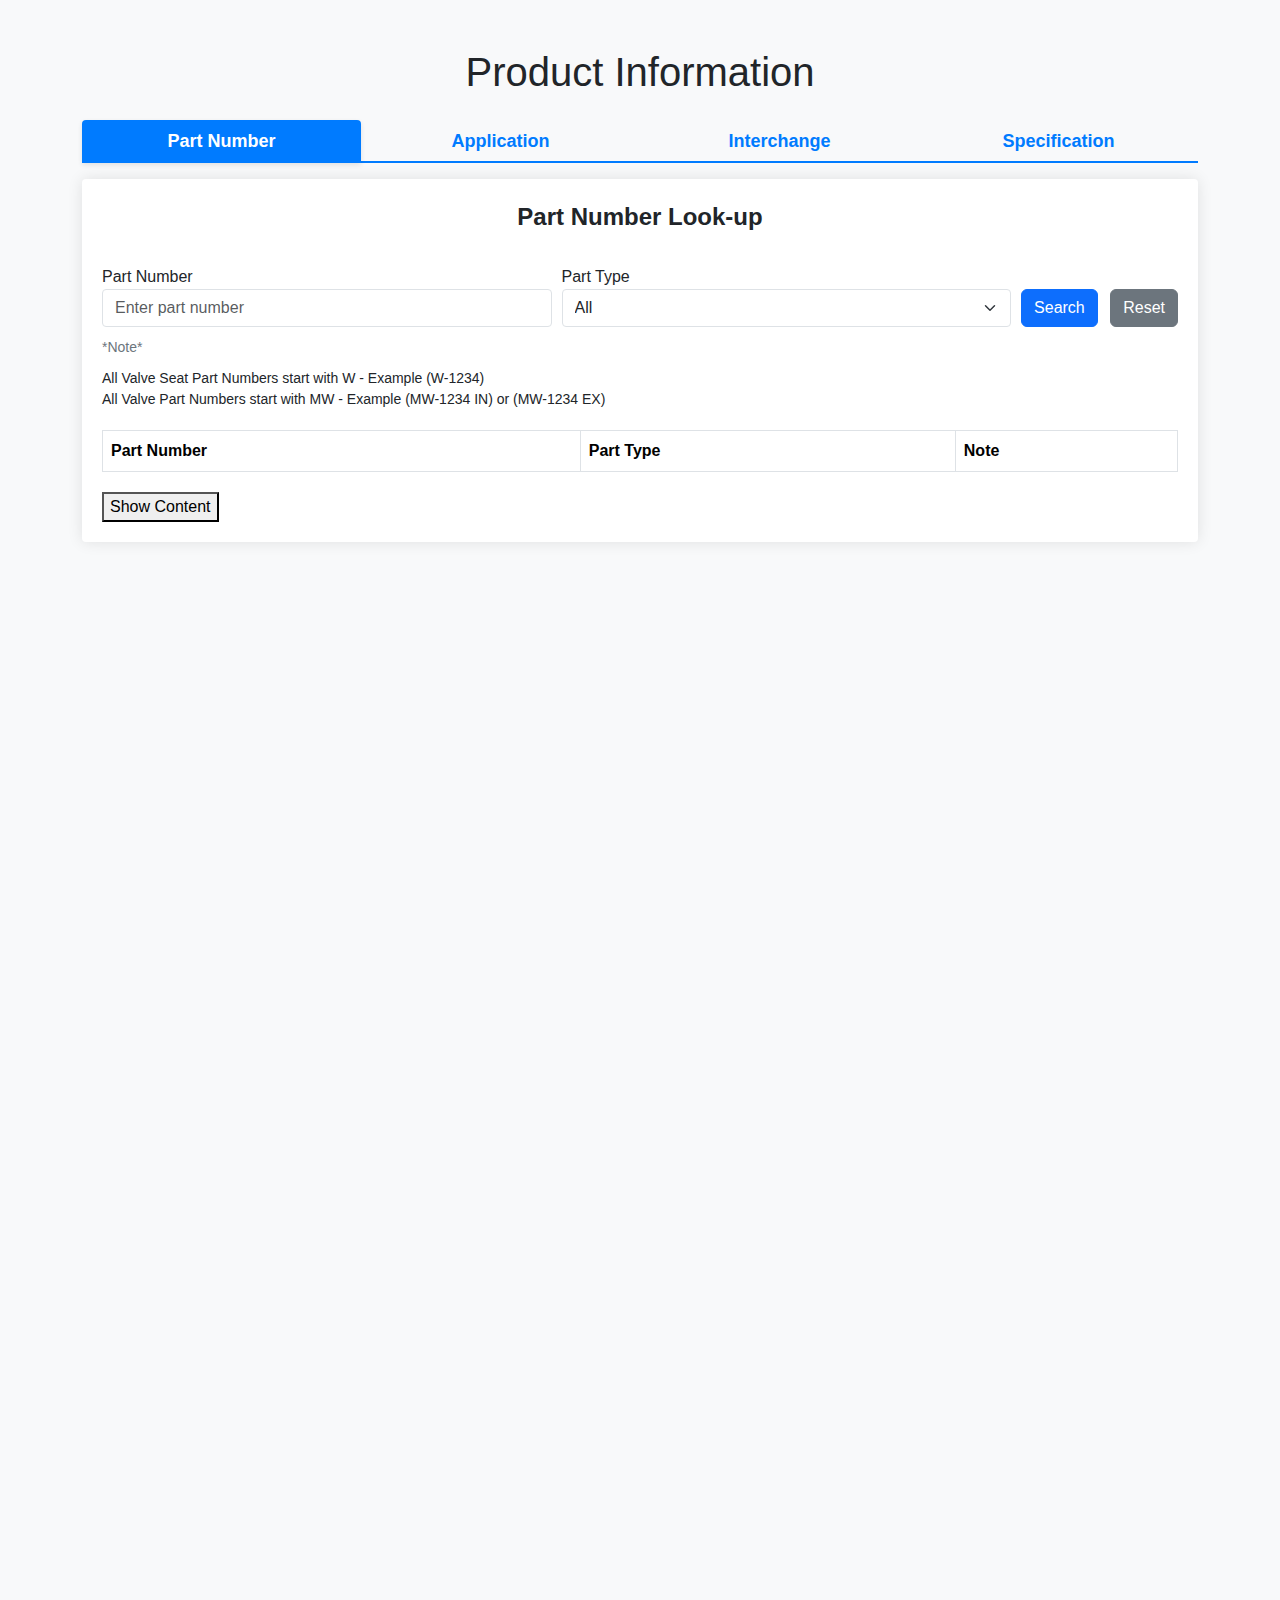
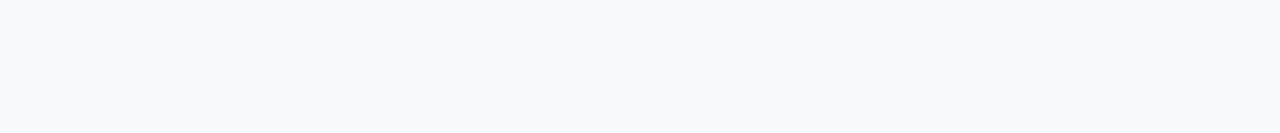
<file: index.html>
<!DOCTYPE html>
<html lang="en">
<head>
    <meta charset="UTF-8">
    <meta name="viewport" content="width=device-width, initial-scale=1.0">
    <title>Product Information Tabs</title>
    <link href="https://cdn.jsdelivr.net/npm/bootstrap@5.3.0-alpha1/dist/css/bootstrap.min.css" rel="stylesheet">
    <link rel="stylesheet" href="style.css"> <!-- Link to the external CSS file -->
</head>
<body>

<div class="container mt-5">
    <h1 class="text-center mb-4">Product Information</h1>
    <ul class="nav nav-tabs justify-content-between" id="myTab" role="tablist">
        <li class="nav-item" role="presentation" style="flex: 1;">
            <a class="nav-link active" id="part-number-tab" data-bs-toggle="tab" href="#part-number" role="tab" aria-controls="part-number" aria-selected="true" style="text-align: center; font-size: 18px;">Part Number</a>
        </li>
        <li class="nav-item" role="presentation" style="flex: 1;">
            <a class="nav-link" id="application-tab" data-bs-toggle="tab" href="#application" role="tab" aria-controls="application" aria-selected="false" style="text-align: center; font-size: 18px;">Application</a>
        </li>
        <li class="nav-item" role="presentation" style="flex: 1;">
            <a class="nav-link" id="interchange-tab" data-bs-toggle="tab" href="#interchange" role="tab" aria-controls="interchange" aria-selected="false" style="text-align: center; font-size: 18px;">Interchange</a>
        </li>
        <li class="nav-item" role="presentation" style="flex: 1;">
            <a class="nav-link" id="specification-tab" data-bs-toggle="tab" href="#specification" role="tab" aria-controls="specification" aria-selected="false" style="text-align: center; font-size: 18px;">Specification</a>
        </li>
    </ul>
    <div class="tab-content" id="myTabContent">
        <div class="tab-pane fade show active" id="part-number" role="tabpanel" aria-labelledby="part-number-tab">
            <div class="content">
                <div class="title3 text-center"><b>Part Number Look-up</b></div>
                <div class="chp_search">
                    <form id="searchForm">
                        <div class="form-row d-flex align-items-end">
                            <div class="col">
                                <label>Part Number</label>
                                <input type="text" name="part_number" class="form-control" placeholder="Enter part number">
                            </div>
                            <div class="col">
                                <label>Part Type</label>
                                <select name="type" class="form-select">
                                    <option value="All">All</option>
                                    <option value="Valves">Valves</option>
                                    <option value="Valve Seat">Valve Seat</option>
                                </select>
                            </div>
                            <div class="col-auto">
                                <div class="button mt-3">
                                    <input type="submit" class="btn btn-primary" value="Search">
                                    <input type="reset" class="btn btn-secondary ms-2" value="Reset">
                                </div>
                            </div>
                        </div>
                    </form>
                </div>
                <div class="search_notice">*Note*</div>
                <div style="margin-top: 10px; font-size: 14px;">
                    All Valve Seat Part Numbers start with W - Example (W-1234) <br>
                    All Valve Part Numbers start with MW - Example (MW-1234 IN) or (MW-1234 EX)
                </div>
            </div>
    
            <!-- Results Table -->
            <div class="results" id="results" style="margin-top: 20px;">
                <table class="table table-bordered">
                    <thead>
                        <tr>
                            <th>Part Number</th>
                            <th>Part Type</th>
                            <th>Note</th>
                        </tr>
                    </thead>
                    <tbody id="resultsBody">
                        <!-- Results will be dynamically inserted here -->
                    </tbody>
                </table>
            </div>

            <div class="content-toggle" style="margin-top: 20px;">
                <button id="toggleButton" onclick="toggleContent()">Show Content</button>
            </div>

            <div class="content" id="contentPN" style="display: none; margin-top: 20px;">
                <!-- Specification Table -->
                <h5>Specification</h5>
                <table class="table table-bordered">
                    <thead>
                        <tr>
                            <th>Detail</th>
                            <th>Data (Inches)</th>
                            <th>Data (mm)</th>
                        </tr>
                    </thead>
                    <tbody>
                        <!-- Rows for specifications will be dynamically inserted here -->
                    </tbody>
                </table>

                <!-- Applications Table -->
                <h5>Applications</h5>
                <table class="table table-bordered">
                    <thead>
                        <tr>
                            <th>Year</th>
                            <th>Make</th>
                            <th>Model</th>
                            <th>Engine</th>
                            <th>Go</th>
                        </tr>
                    </thead>
                    <tbody id="resultsBodyApp">
                        <!-- Results will be dynamically inserted here -->
                    </tbody>
                </table>

                <!-- Interchanges Table -->
                <h5>Interchanges</h5>
                <table class="table table-bordered">
                    <thead>
                        <tr>
                            <th>Name</th>
                            <th>Part Number</th>
                        </tr>
                    </thead>
                    <tbody>
                        <!-- Rows for interchanges will be dynamically inserted here -->
                    </tbody>
                </table>
            </div>
                     
        </div>
    </div>
    
    
    
        <div class="tab-pane fade" id="application" role="tabpanel" aria-labelledby="application-tab">
            <div class="content">
                <div class="title3 text-center"><b>Application Look-up</b></div>
                <div class="chp_search">
                    <form action="#" method="get">
                        <ul class="list-unstyled">
                            <li class="year">
                                <label>Year</label>
                                <select name="year" id="year" class="form-select" style="width: 65px;">
                                    <option value="">All</option>
                                    <option value="2022">2022</option>
                                    <option value="2021">2021</option>
                                    <option value="2020">2020</option>
                                    <option value="1926-36">1926-36</option>
                                    <option value="1925-46">1925-46</option>
                                    <option value="1923-57">1923-57</option>
                                </select>
                            </li>
                            <li>
                                <label>Make</label>
                                <select name="make" id="make" class="form-select" style="width:240px">
                                    <option value="">All</option>
                                    <option value="ACURA">ACURA</option>
                                    <option value="ALLIS-CHALMERS">ALLIS-CHALMERS</option>
                                    <option value="AM GENERAL">AM GENERAL</option>
                                    <option value="AMERICAN MOTORS">AMERICAN MOTORS</option>
                                    <option value="AUDI">AUDI</option>
                                    <option value="BMW">BMW</option>
                                    <option value="FORD">FORD</option>
                                    <option value="HONDA">HONDA</option>
                                    <option value="TOYOTA">TOYOTA</option>
                                    <option value="VOLKSWAGEN">VOLKSWAGEN</option>
                                    <option value="WILLYS">WILLYS</option>
                                </select>
                            </li>
                            <li>
                                <label>Model</label>
                                <select name="model" id="model" class="form-select" style="width:220px">
                                    <option value="">All</option>
                                    <option value="MDX">MDX</option>
                                    <option value="RLX">RLX</option>
                                    <option value="TLX">TLX</option>
                                    <option value="RDX">RDX</option>
                                    <option value="ILX">ILX</option>
                                    <option value="TL">TL</option>
                                    <option value="TSX">TSX</option>
                                    <option value="ZDX">ZDX</option>
                                    <option value="RL">RL</option>
                                    <option value="CL">CL</option>
                                    <option value="INTEGRA">INTEGRA</option>
                                    <option value="SLX">SLX</option>
                                    <option value="LEGEND">LEGEND</option>
                                    <option value="VIGOR">VIGOR</option>
                                    <option value="AMX">AMX</option>
                                    <option value="RAMBLER">RAMBLER</option>
                                    <option value="ROGUE">ROGUE</option>
                                </select>
                            </li>
                            <li>
                                <label>Part Type</label>
                                <select name="part_type" id="type" class="form-select" style="width:240px">
                                    <option value="">All</option>
                                    <option value="Valves">Valves</option>
                                    <option value="Valve Seat">Valve Seat</option>
                                </select>
                            </li>
                            <li>
                                <label>Engine</label>
                                <select name="engine" id="engine" class="form-select" style="width:640px">
                                    <option value="">All</option>
                                    <option value="165-4">165-4</option>
                                    <option value="1608CC ENG. 3.150&quot; BORE 125 BC ENG 80MM 124S SPIDER">1608CC ENG. 3.150" BORE 125 BC ENG 80MM 124S SPIDER</option>
                                    <option value="17 X 25 VERTICAL DIESEL">17 X 25 VERTICAL DIESEL</option>
                                    <option value="175">175</option>
                                    <option value="180-185GS">180-185GS</option>
                                    <!-- Add other engine options here -->
                                </select>
                            </li>
                        </ul>
                        <div class="button mt-3">
                            <input type="submit" class="btn btn-primary" value="Search">
                            <input type="reset" class="btn btn-secondary ms-2" value="Reset">
                        </div>
                    </form>
                </div>
                <div class="search_notice">*Note*</div>
                <div class="search_notice">Heavy-Duty, Industrial, Marine and Tractor applications do not have a year. 
                    <p>Only fill in the Make and Engine for those applications.</p>
                </div>
            </div>
        </div>
        
        <div class="tab-pane fade" id="interchange" role="tabpanel" aria-labelledby="interchange-tab">
            <div class="content"><!--content-->

                <div class="title3 text-center mb-4"><b>Interchange Look-up</b></div>
            
                <div class="chp_search" id="int">
                    <form action="#" method="get">
                        <ul class="list-unstyled">
                            <li>
                                <label>Competitor/OEM Part(s)</label>
                                <input type="text" name="part" class="form-control" placeholder="Enter part number">
                            </li>
            
                            <li>
                                <label>Competitor/OEM Name</label>
                                <select name="name" class="form-select">
                                    <option value="">All</option>
                                    <option value="SBI">SBI</option>
                                    <option value="DANA/PERFECT CIRCLE">DANA/PERFECT CIRCLE</option>
                                    <option value="DURABOND">DURABOND</option>
                                    <option value="DYNAGEAR/MANLEY">DYNAGEAR/MANLEY</option>
                                    <option value="ELGIN">ELGIN</option>
                                    <option value="TUCKER">TUCKER</option>
                                    <option value="WAUKESHA">WAUKESHA</option>
                                    <option value="AE CLEVITE">AE CLEVITE</option>
                                    <option value="BECK ARNLEY/WORLDPARTS">BECK ARNLEY/WORLDPARTS</option>
                                    <option value="FEDERAL MOGUL/SEALED POWER">FEDERAL MOGUL/SEALED POWER</option>
                                    <option value="GM">GM</option>
                                    <option value="NISSAN/INFINITI">NISSAN/INFINITI</option>
                                    <option value="TOYOTA">TOYOTA</option>
                                    <option value="TRW">TRW</option>
                                    <option value="CHRYSLER">CHRYSLER</option>
                                    <option value="MERCEDES BENZ">MERCEDES BENZ</option>
                                    <option value="SERDI">SERDI</option>
                                    <option value="HYUNDAI">HYUNDAI</option>
                                    <option value="DETROIT DIESEL">DETROIT DIESEL</option>
                                    <option value="ERTEL">ERTEL</option>
                                    <option value="K.O. LEE">K.O. LEE</option>
                                    <option value="CATERPILLAR">CATERPILLAR</option>
                                    <option value="ISUZU">ISUZU</option>
                                    <option value="CUMMINS">CUMMINS</option>
                                    <option value="ENGINETECH">ENGINETECH</option>
                                    <option value="FORD">FORD</option>
                                    <option value="MITSUBISHI">MITSUBISHI</option>
                                    <option value="BMW">BMW</option>
                                    <option value="CONTINENTAL">CONTINENTAL</option>
                                    <option value="NEW HOLLAND">NEW HOLLAND</option>
                                    <option value="PERKINS">PERKINS</option>
                                    <option value="SHIBAURA">SHIBAURA</option>
                                    <option value="HONDA">HONDA</option>
                                    <option value="JOHN DEERE">JOHN DEERE</option>
                                    <option value="NAVISTAR/IHC TRUCK">NAVISTAR/IHC TRUCK</option>
                                    <option value="ALLIS CHALMERS">ALLIS CHALMERS</option>
                                    <option value="HYSTER">HYSTER</option>
                                    <option value="JAGUAR">JAGUAR</option>
                                    <option value="KOMATSU">KOMATSU</option>
                                    <option value="VOLVO">VOLVO</option>
                                    <option value="MACK">MACK</option>
                                    <option value="MAZDA">MAZDA</option>
                                    <option value="ENGINEQUEST">ENGINEQUEST</option>
                                    <option value="IVECO">IVECO</option>
                                    <option value="CASE">CASE</option>
                                    <option value="M.W.M">M.W.M</option>
                                    <option value="HINO">HINO</option>
                                    <option value="SBI #">SBI #</option>
                                    <option value="ACURA">ACURA</option>
                                    <option value="AUDI">AUDI</option>
                                    <option value="VOLKSWAGEN">VOLKSWAGEN</option>
                                    <option value="BUDA">BUDA</option>
                                    <option value="HERCULES">HERCULES</option>
                                    <option value="DAEWOO">DAEWOO</option>
                                    <option value="SAAB">SAAB</option>
                                    <option value="WOLVERINE">WOLVERINE</option>
                                    <option value="KIA">KIA</option>
                                    <option value="ITM">ITM</option>
                                    <option value="KUBOTA">KUBOTA</option>
                                    <option value="LAND ROVER">LAND ROVER</option>
                                    <option value="LEXUS">LEXUS</option>
                                    <option value="SCION">SCION</option>
                                    <option value="MASSEY FERGUSON">MASSEY FERGUSON</option>
                                    <option value="MELLING">MELLING</option>
                                    <option value="MINI">MINI</option>
                                    <option value="MINNEAPOLIS MOLINE">MINNEAPOLIS MOLINE</option>
                                    <option value="OLIVER TRACTOR">OLIVER TRACTOR</option>
                                    <option value="OPEL">OPEL</option>
                                    <option value="PEP">PEP</option>
                                    <option value="PIONEER">PIONEER</option>
                                    <option value="ROCK PRODUCTS">ROCK PRODUCTS</option>
                                    <option value="SAFETY">SAFETY</option>
                                    <option value="STERLING">STERLING</option>
                                    <option value="STUDEBAKER">STUDEBAKER</option>
                                    <option value="SUBARU">SUBARU</option>
                                    <option value="SUZUKI">SUZUKI</option>
                                    <option value="THERMO KING">THERMO KING</option>
                                    <option value="YANMAR">YANMAR</option>
                                    <option value="TOPLINE">TOPLINE</option>
                                    <option value="WISCONSIN">WISCONSIN</option>
                                    <option value="YALE">YALE</option>
                                    <option value="PACCAR">PACCAR</option>
                                </select>
                            </li>
            
                            <li>
                                <label>Part Type</label>
                                <select name="type" class="form-select">
                                    <option value="">All</option>
                                    <option value="Valves">Valves</option>
                                    <option value="Valve Seat">Valve Seat</option>
                                </select>
                            </li>
                        </ul>
            
                        <div class="button mt-3">
                            <input type="submit" class="btn btn-primary" value="Search">
                            <input type="reset" class="btn btn-secondary ms-2" value="Reset">
                        </div>
                    </form>
                </div>
            
            </div>
            
        </div>
        <div class="tab-pane fade" id="specification" role="tabpanel" aria-labelledby="specification-tab">
            <div class="content"><!--content-->

                <div class="title3 text-center mb-4"><b>Specification Look-up</b></div>
            
                <div class="chp_search" id="sep">
                    <form action="#" method="get">
                        <ul class="list-unstyled">
                            <li>
                                <label>Part Type</label>
                                <select name="type" id="part-type" class="form-select" style="width:260px;">
                                    <option value="">All</option>
                                    <option value="Valves">Valves</option>
                                    <option value="Valve Seat">Valve Seat</option>
                                </select>
                            </li>
                            
                            <li>
                                <label id="title">Specification Type</label>
                                <select name="name" id="disabled" class="form-select" disabled="true" style="width: 200px;">
                                </select>
                                <select name="name" id="name" class="form-select" style="width: 200px; display: none;">
                                    <option value="">All</option>
                                    <option value="2">I.D.</option>
                                    <option value="7">Exact O.D</option>
                                    <option value="5">Depth</option>
                                    <option value="6">Seat Angle</option>
                                    <option value="3">I.D. Top Taper</option>
                                    <option value="4">O.D.</option>
                                </select>
                                
                                <select name="names" id="names" class="form-select" style="width: 200px; display: none;">
                                    <option value="">All</option>
                                    <option value="8">Chrome or Nitrated</option>
                                    <option value="9">Head Diameter</option>
                                    <option value="10">Length</option>
                                    <option value="6">Seat Angle</option>
                                    <option value="11">Stem Diameter</option>
                                    <option value="12">Stem Type</option>
                                    <option value="13">Tip Length</option>
                                    <option value="14">Wafer</option>
                                </select>
                            </li>
            
                            <li>
                                <label>Comparison</label>
                                <select name="exp" id="exp" class="form-select" style="width:95px;">
                                    <option value="">NULL</option>
                                    <option value="eq">=</option>
                                    <option value="neq">&lt;&gt;</option>
                                    <option value="gt">&gt;</option>
                                    <option value="egt">&gt;=</option>
                                    <option value="lt">&lt;</option>
                                    <option value="elt">&lt;=</option>
                                    <option value="between">Between</option>
                                </select>
                            </li>
            
                            <li>
                                <label>Specification Data</label>
                                <select name="part" id="part" class="form-select" style="width:100px;">
                                    <option value="">All</option>
                                </select>
            
                                <select name="part1" id="part1" class="form-select" style="display: none;">
                                    <option value="">All</option>
                                </select>
                            </li>
                        </ul>
            
                        <div class="button mt-3">
                            <input type="submit" class="btn btn-primary" id="search_button" value="Search">
                            <input type="reset" class="btn btn-secondary ms-2" value="Reset">
                        </div>
                    </form>
                </div>
            
            </div>
            
        </div>
    </div>
</div>

<script src="main.js"></script>
<script src="https://cdn.jsdelivr.net/npm/bootstrap@5.3.0-alpha1/dist/js/bootstrap.bundle.min.js"></script>
</body>
</html>
</file>
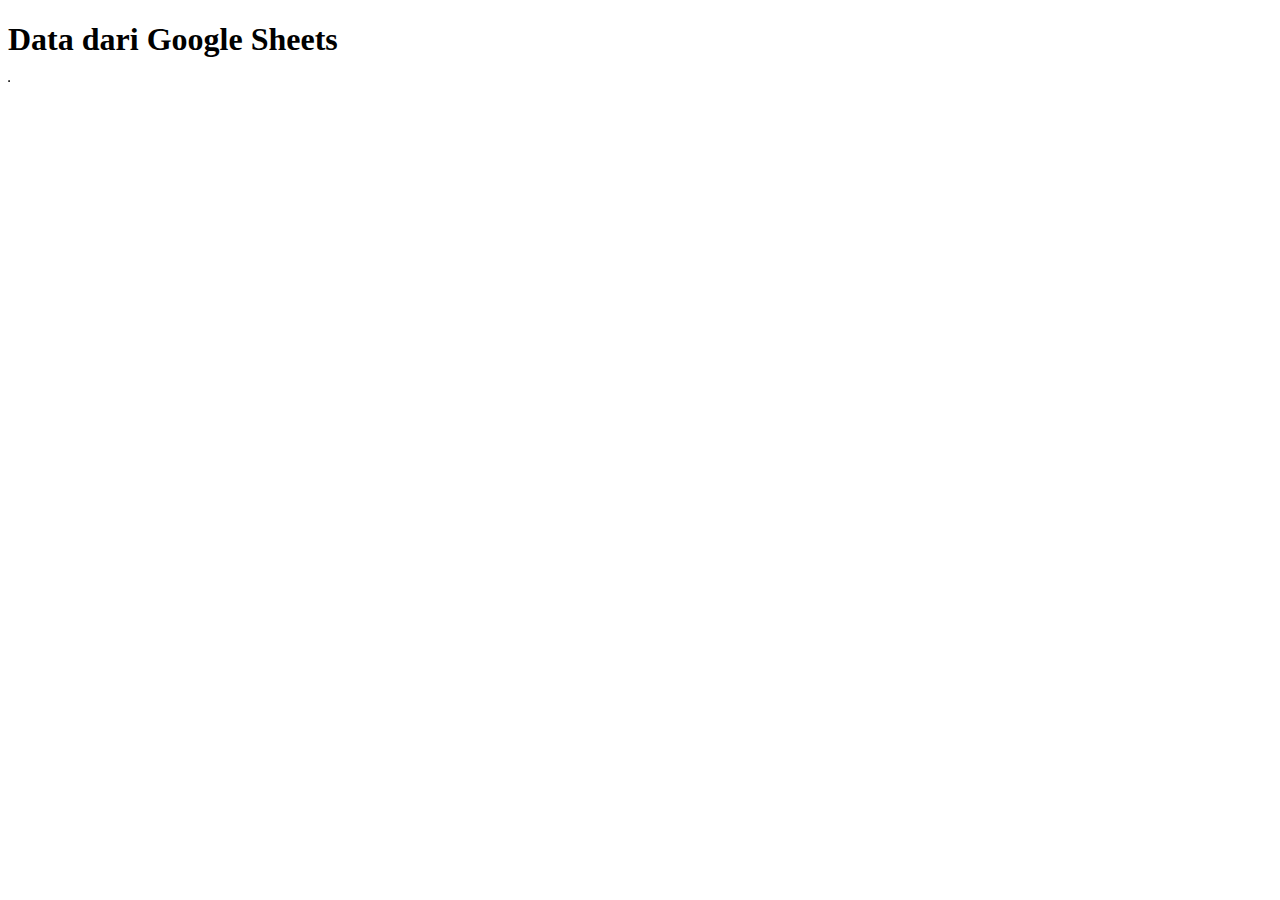
<file: app-script-test.html>
<!DOCTYPE html>
<html>
<head>
    <base target="_top">
</head>
<body>
    <h1>Data dari Google Sheets</h1>
    <table id="dataTable" border="1"></table>

    <script>
        function fetchData() {
            google.script.run.withSuccessHandler(displayData).getData();
        }

        function displayData(data) {
            const table = document.getElementById('dataTable');
            data.forEach((row) => {
                const tr = document.createElement('tr');
                row.forEach((cell) => {
                    const td = document.createElement('td');
                    td.textContent = cell;
                    tr.appendChild(td);
                });
                table.appendChild(tr);
            });
        }

        window.onload = fetchData;
    </script>
</body>
</html>
</file>
<file: style.css>
body {
    background-color: #f8f9fa;
    font-family: Arial, sans-serif;
}
.tab-content {
    background-color: #ffffff;
    border-radius: 0.25rem;
    box-shadow: 0 0 15px rgba(0, 0, 0, 0.1);
    padding: 20px;
    margin-top: 1rem;
}
.nav-tabs {
    border-bottom: 2px solid #007bff;
    display: flex;
    justify-content: space-between;
}
.nav-item {
    flex: 1; /* Each item takes equal space */
}
.nav-tabs .nav-link {
    border: none;
    border-radius: 0.25rem 0.25rem 0 0;
    margin-bottom: -2px;
    font-weight: bold;
    color: #007bff;
}
.nav-tabs .nav-link.active {
    background-color: #007bff;
    color: white;
    box-shadow: 0 2px 5px rgba(0, 0, 0, 0.1);
}
.nav-tabs .nav-link:hover {
    background-color: #e7f1ff;
}
.form-control, .form-select {
    border-radius: 0.25rem;
    box-shadow: none;
}
.form-control:focus, .form-select:focus {
    border-color: #007bff;
    box-shadow: 0 0 0.2rem rgba(0, 123, 255, 0.25);
}
.search_notice {
    font-size: 14px;
    color: #6c757d;
    margin-top: 10px;
}
.form-row {
    display: flex;
    flex-wrap: wrap;
    gap: 10px; /* Space between elements */
}
.col {
    flex: 1; /* Allow columns to grow */
}
.col-auto {
    flex-shrink: 0; /* Prevent the button column from growing */
}

.title3 {
    font-size: 24px; /* Adjust the size as needed */
    margin-bottom: 30px; /* Bottom margin of 30px */
    font-weight: bold; /* Ensure text is bold */
}
</file>
